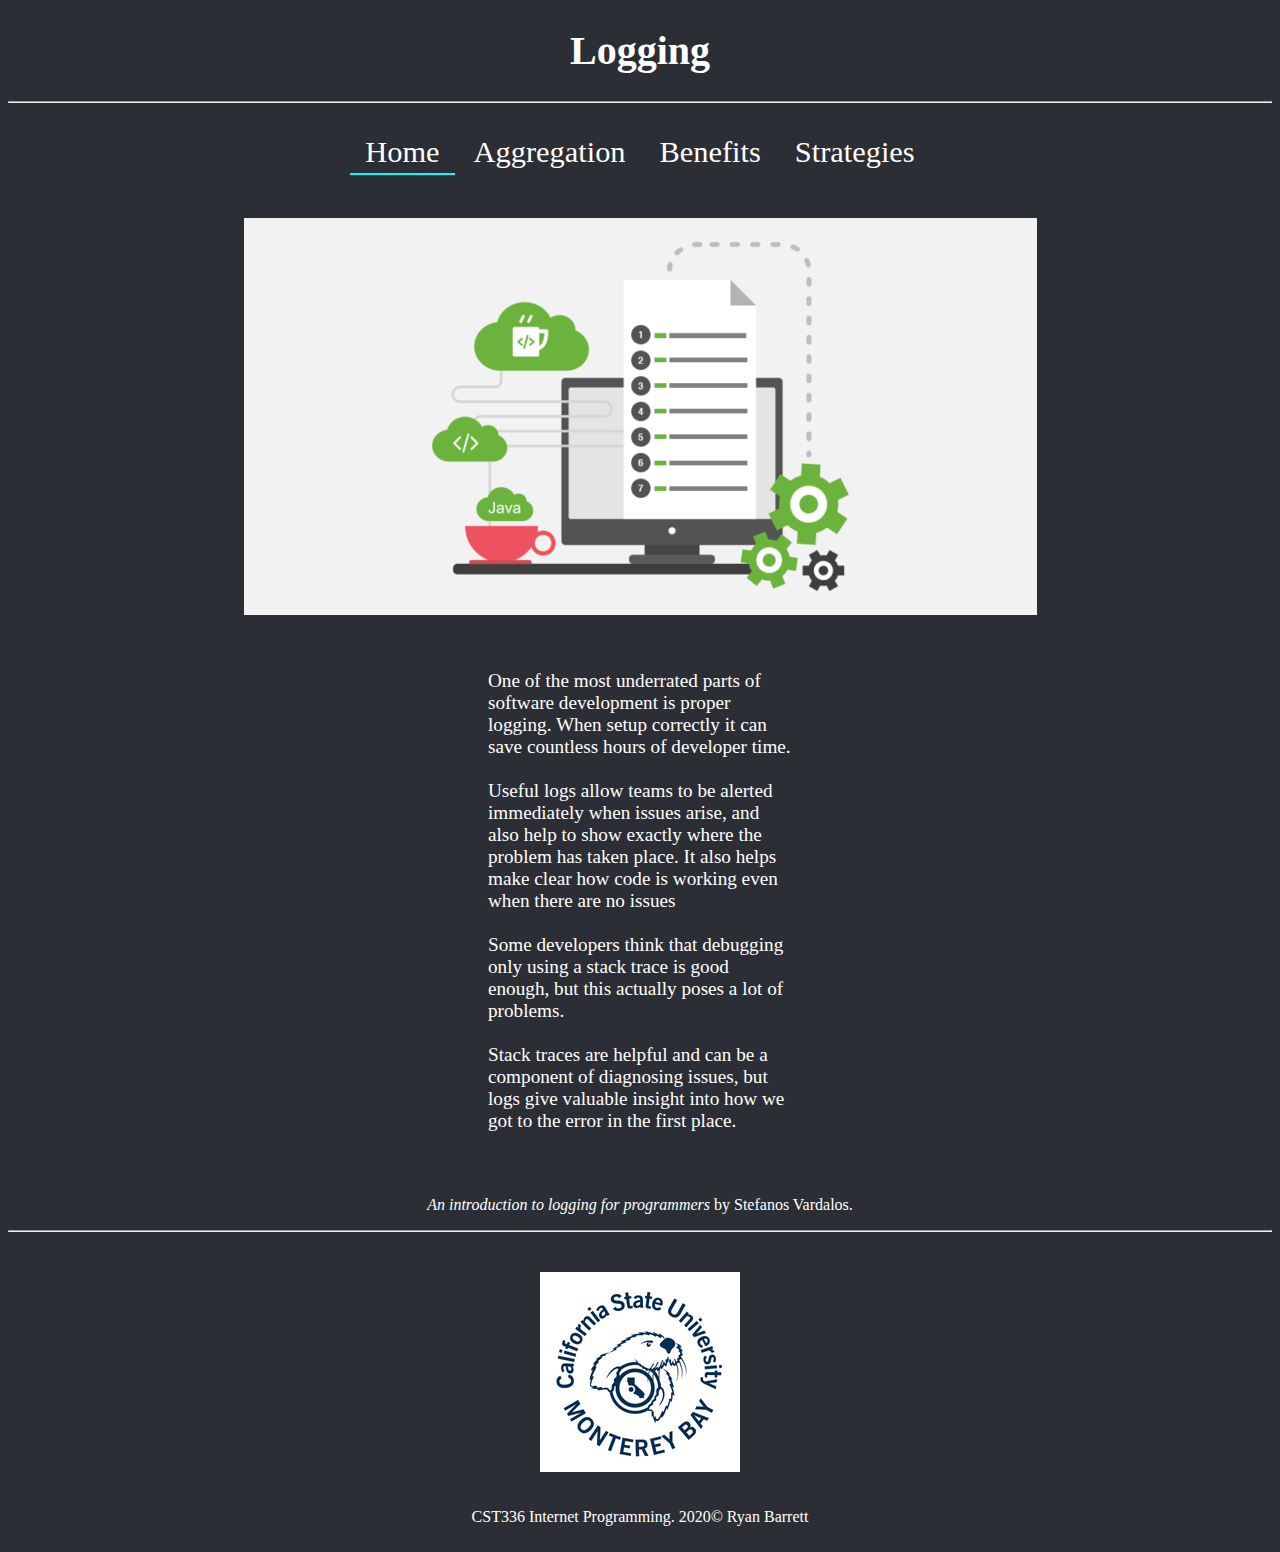
<file: index.html>
<!DOCTYPE html>
<html lang="en">
<head>
    <meta charset="UTF-8">
    <title>Ryan Barrett HW1</title>
    <link href="css/styles.css" rel="stylesheet" type="text/css"/>
</head>
<body>
<header>
    <h1>Logging</h1>
</header>
<hr>
<nav>
    <a id="current-page" href="index.html">Home</a>
    <a href="aggregation.html">Aggregation</a>
    <a href="benefits.html">Benefits</a>
    <a href="strategies.html">Strategies</a>
</nav>
<main>
    <img id="logging-img" src="./img/logging.png" alt="Picture of computer"/>
    <div id="text-container">
        <p id="text">
            One of the most underrated parts of software development is proper logging. When setup correctly it can save
            countless hours of developer time.
            <br><br>
            Useful logs allow teams to be alerted immediately when issues arise, and also help to show exactly where
            the problem has taken place. It also helps make clear how code is working even when there are no issues
            <br><br>
            Some developers think that debugging only using a stack trace is good enough, but this actually poses a lot
            of problems.
            <br><br>
            Stack traces are helpful and can be a component of diagnosing issues, but logs give valuable insight into
            how we got to the error in the first place.
        </p>
    </div>
    <p><cite>An introduction to logging for programmers</cite> by Stefanos Vardalos.</p>
</main>
<footer>
    <hr>
    <img id="csumb-img" src="./img/csumb.png" alt="Picture of CSUMB icon"/>
    <div>CST336 Internet Programming. 2020&copy; Ryan Barrett</div>
    <br/>
</footer>
</body>
</html>
</file>
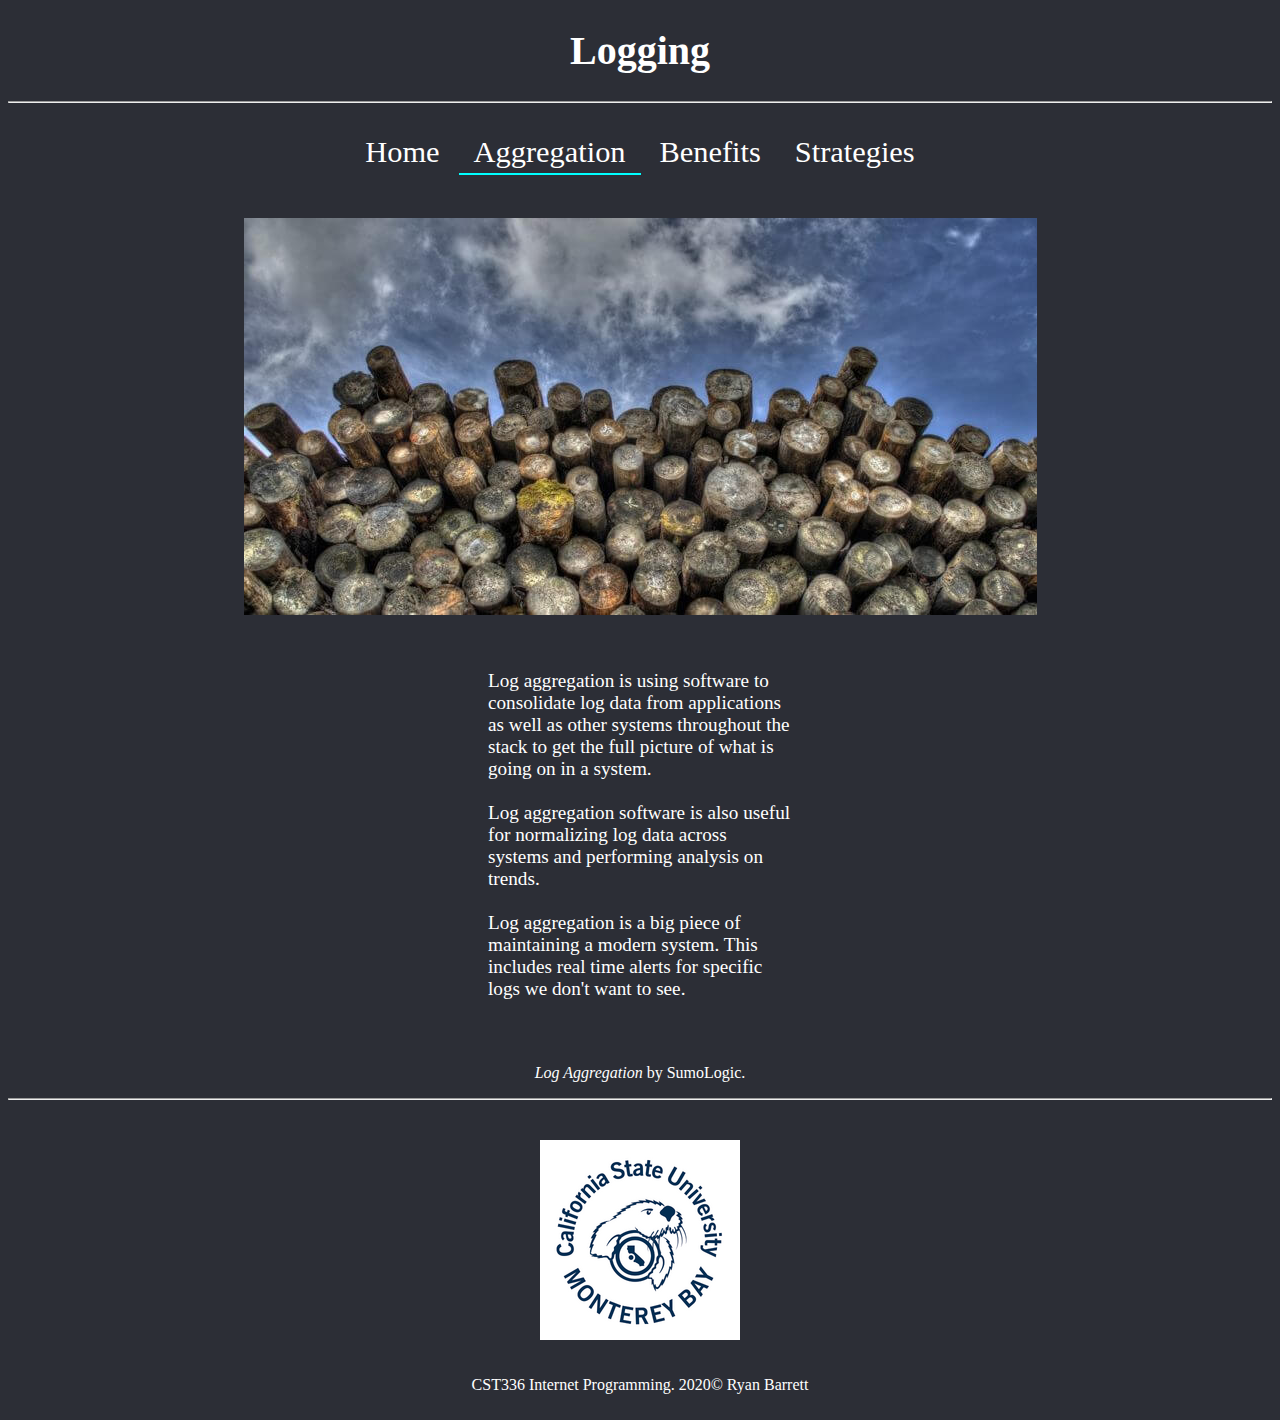
<file: aggregation.html>
<!DOCTYPE html>
<html lang="en">
<head>
    <meta charset="UTF-8">
    <title>Ryan Barrett HW1</title>
    <link href="css/styles.css" rel="stylesheet" type="text/css"/>
</head>
<body>
<header>
    <h1>Logging</h1>
</header>
<hr>
<nav>
    <a href="index.html">Home</a>
    <a id="current-page" href="aggregation.html">Aggregation</a>
    <a href="benefits.html">Benefits</a>
    <a href="strategies.html">Strategies</a>
</nav>
<main>
    <img id="tree-logs" src="./img/tree-logs.jpg" alt="Picture of logs"/>
    <div id="text-container">
        <p id="text">
            Log aggregation is using software to consolidate log data from applications as well as other systems
            throughout
            the stack to get the full picture of what is going on in a system.
            <br><br>
            Log aggregation software is also useful for normalizing log data across systems and performing analysis on
            trends.
            <br><br>
            Log aggregation is a big piece of maintaining a modern system. This includes real time alerts for specific
            logs we don't want to see.
        </p>
    </div>
    <p><cite>Log Aggregation</cite> by SumoLogic.</p>
</main>
<footer>
    <hr>
    <img id="csumb-img" src="./img/csumb.png" alt="Picture of CSUMB icon"/>
    <div>CST336 Internet Programming. 2020&copy; Ryan Barrett</div>
    <br/>
</footer>
</body>
</html>
</file>
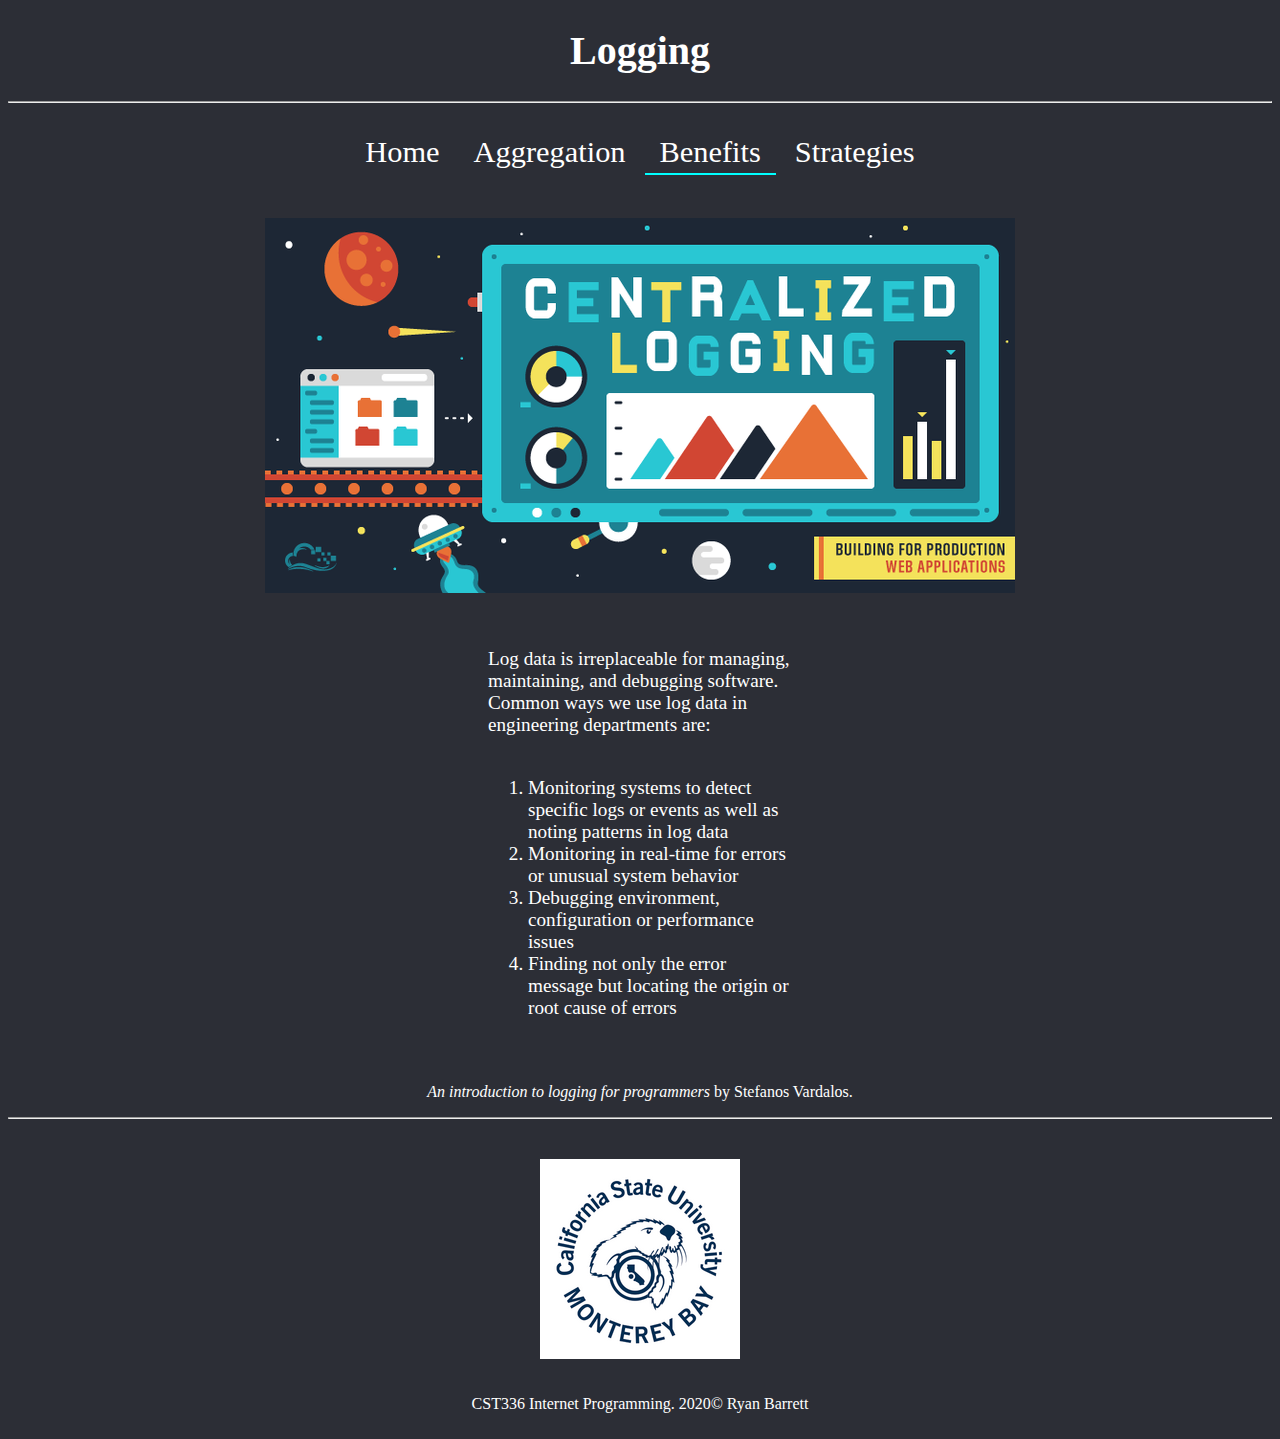
<file: benefits.html>
<!DOCTYPE html>
<html lang="en">
<head>
    <meta charset="UTF-8">
    <title>Ryan Barrett HW1</title>
    <link href="css/styles.css" rel="stylesheet" type="text/css"/>
</head>
<body>
<header>
    <h1>Logging</h1>
</header>
<hr>
<nav>
    <a href="index.html">Home</a>
    <a href="aggregation.html">Aggregation</a>
    <a id="current-page" href="benefits.html">Benefits</a>
    <a href="strategies.html">Strategies</a>
</nav>
<main>
    <img id="centralized-logging" src="./img/centralized.png" alt="Picture of a computer"/>
    <div id="text-container">
        <p id="text">
            Log data is irreplaceable for managing, maintaining, and debugging software. Common ways we use
            log data in engineering departments are:
            <br><br>
        </p>
        <ol>
            <li>Monitoring systems to detect specific logs or events as well as noting patterns in log data</li>
            <li>Monitoring in real-time for errors or unusual system behavior</li>
            <li>Debugging environment, configuration or performance issues</li>
            <li>Finding not only the error message but locating the origin or root cause of errors</li>
        </ol>
    </div>
    <p><cite>An introduction to logging for programmers</cite> by Stefanos Vardalos.</p>
</main>
<footer>
    <hr>
    <img id="csumb-img" src="./img/csumb.png" alt="Picture of CSUMB icon"/>
    <div>CST336 Internet Programming. 2020&copy; Ryan Barrett</div>
    <br/>
</footer>
</body>
</html>
</file>
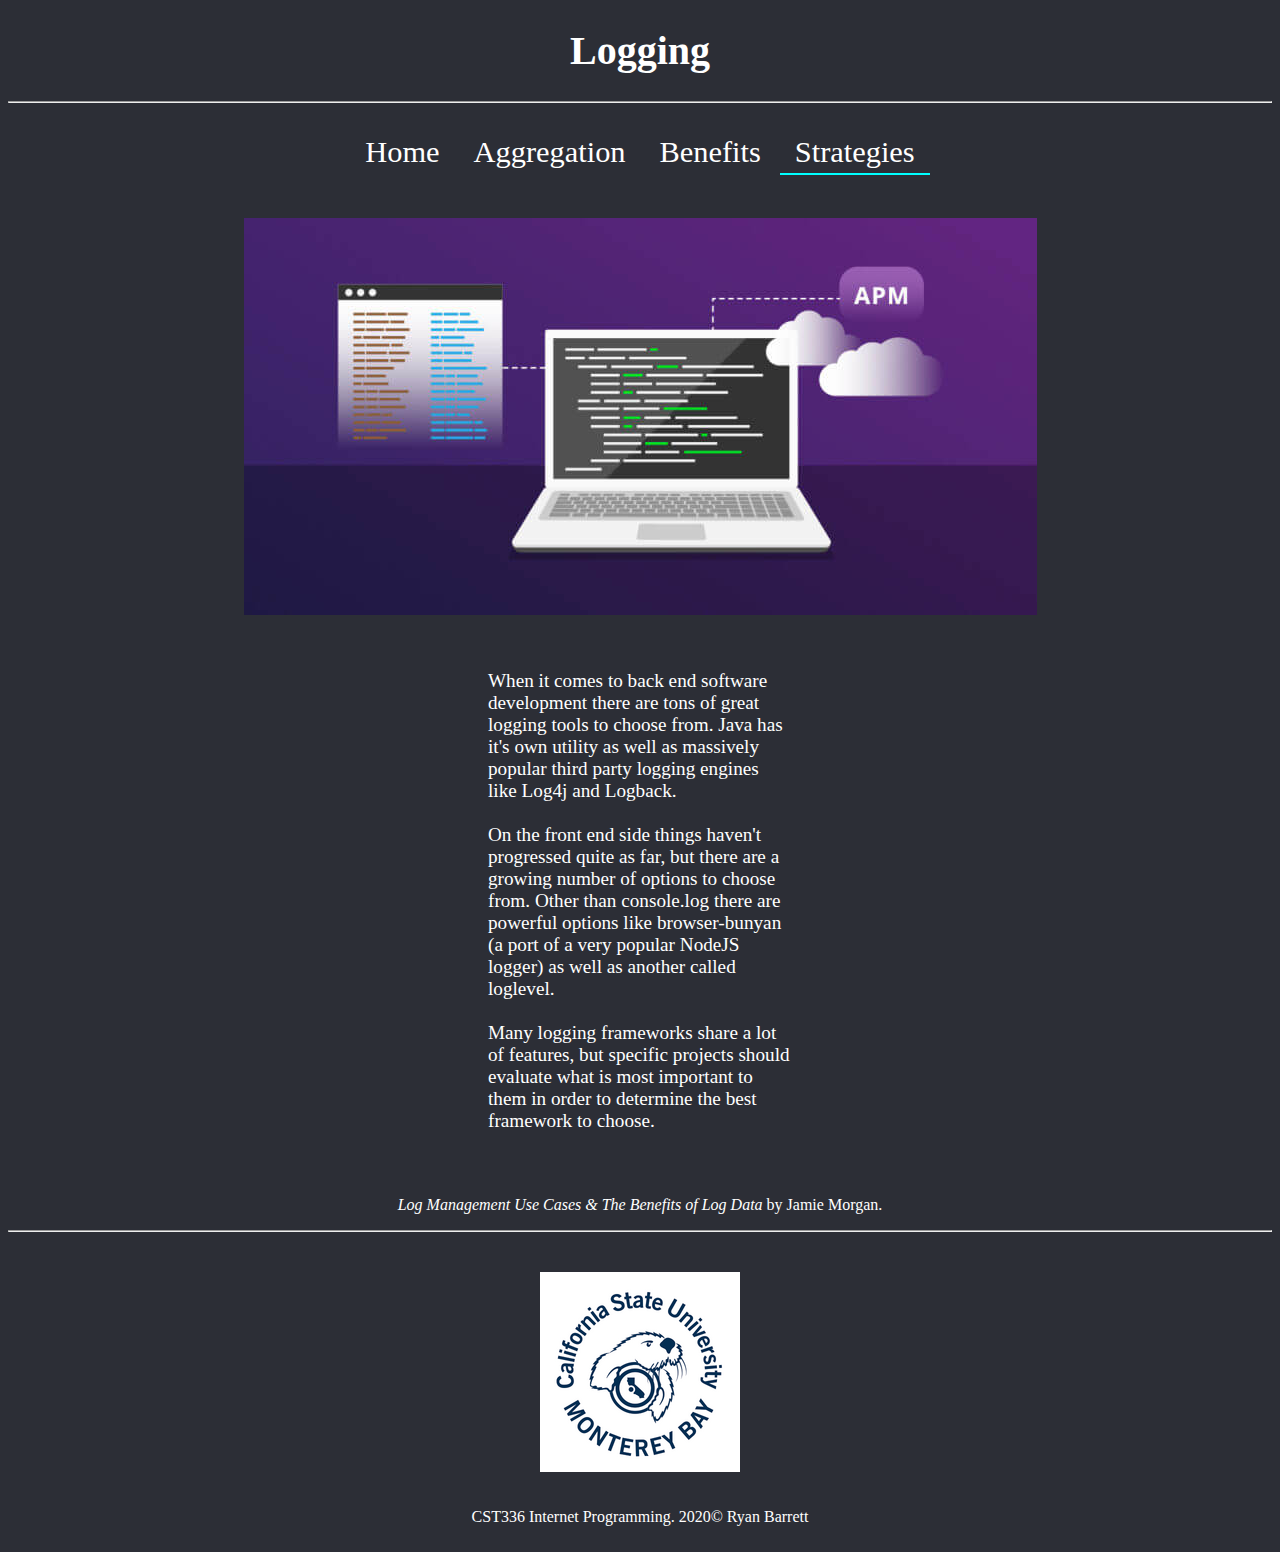
<file: strategies.html>
<!DOCTYPE html>
<html lang="en">
<head>
    <meta charset="UTF-8">
    <title>Ryan Barrett HW1</title>
    <link href="css/styles.css" rel="stylesheet" type="text/css"/>
</head>
<body>
<header>
    <h1>Logging</h1>
</header>
<hr>
<nav>
    <a href="index.html">Home</a>
    <a href="aggregation.html">Aggregation</a>
    <a href="benefits.html">Benefits</a>
    <a id="current-page" href="strategies.html">Strategies</a>
</nav>
<main>
    <img id="app-logging" src="./img/app-logging.jpg" alt="Picture of a computer"/>
    <div id="text-container">
        <p id="text">
            When it comes to back end software development there are tons of great logging tools to choose from.
            Java has it's own utility as well as massively popular third party logging engines like Log4j and Logback.
            <br><br>
            On the front end side things haven't progressed quite as far, but there are a growing number of options to
            choose from. Other than console.log there are powerful options like browser-bunyan (a port of a very popular
            NodeJS logger) as well as another called loglevel.
            <br><br>
            Many logging frameworks share a lot of features, but specific projects should evaluate what is most
            important
            to them in order to determine the best framework to choose.
        </p>
    </div>
    <p><cite>Log Management Use Cases & The Benefits of Log Data</cite> by Jamie Morgan.</p>
</main>
<footer>
    <hr>
    <img id="csumb-img" src="./img/csumb.png" alt="Picture of CSUMB icon"/>
    <div>CST336 Internet Programming. 2020&copy; Ryan Barrett</div>
    <br/>
</footer>
</body>
</html>
</file>
<file: css/styles.css>
body {
    background-color: RGBA(44, 46, 54, 1);
    color: white;
}

h1 {
    font-size: 2.5rem;
}

img {
    box-shadow: 5px 10px RGBA(44, 46, 54, 1);
}

#logging-img {
    margin: 2rem;
}

#tree-logs {
    margin: 2rem;
}

#app-logging {
    margin: 2rem;
}

#centralized-logging {
    margin: 2rem;
}

#csumb-img {
    margin: 2rem;
}

header, main, nav, footer {
    text-align: center;
}

nav {
    margin-bottom: 1rem;
    margin-top: 2rem;
}

nav a {
    padding: 15px 15px 4px;
    font-size: 1.9em;
    text-decoration: none;
    color: white;
}

nav a:hover {
    border-bottom: 2px cyan solid;
    font-size: 2em;
    transition: .9s;
}

#text-container {
    padding: 0rem 30rem 0rem;
    font-size: 1.2rem;
    margin-bottom: 4rem;
}

#text {
    text-align: left;
}

#current-page {
    border-bottom: 2px cyan solid;
}

ol {
    text-align: left;
}
</file>
